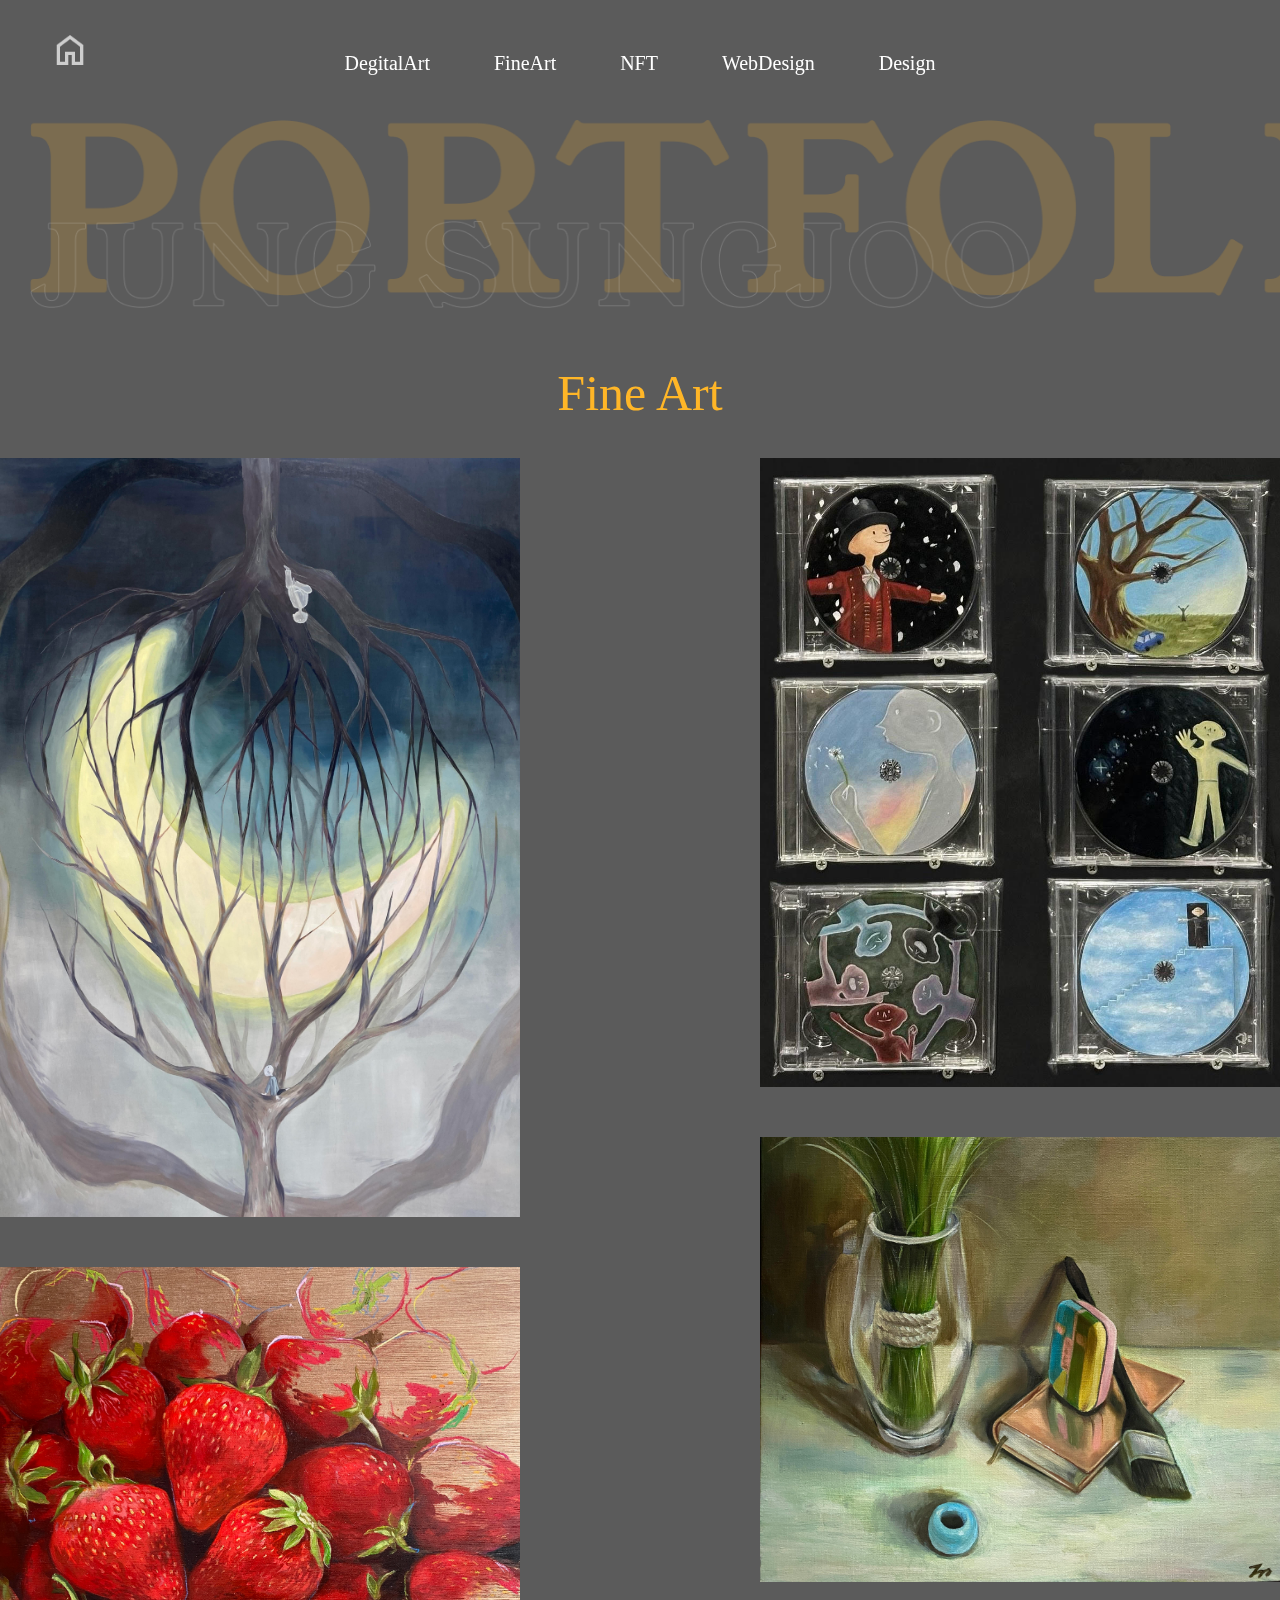
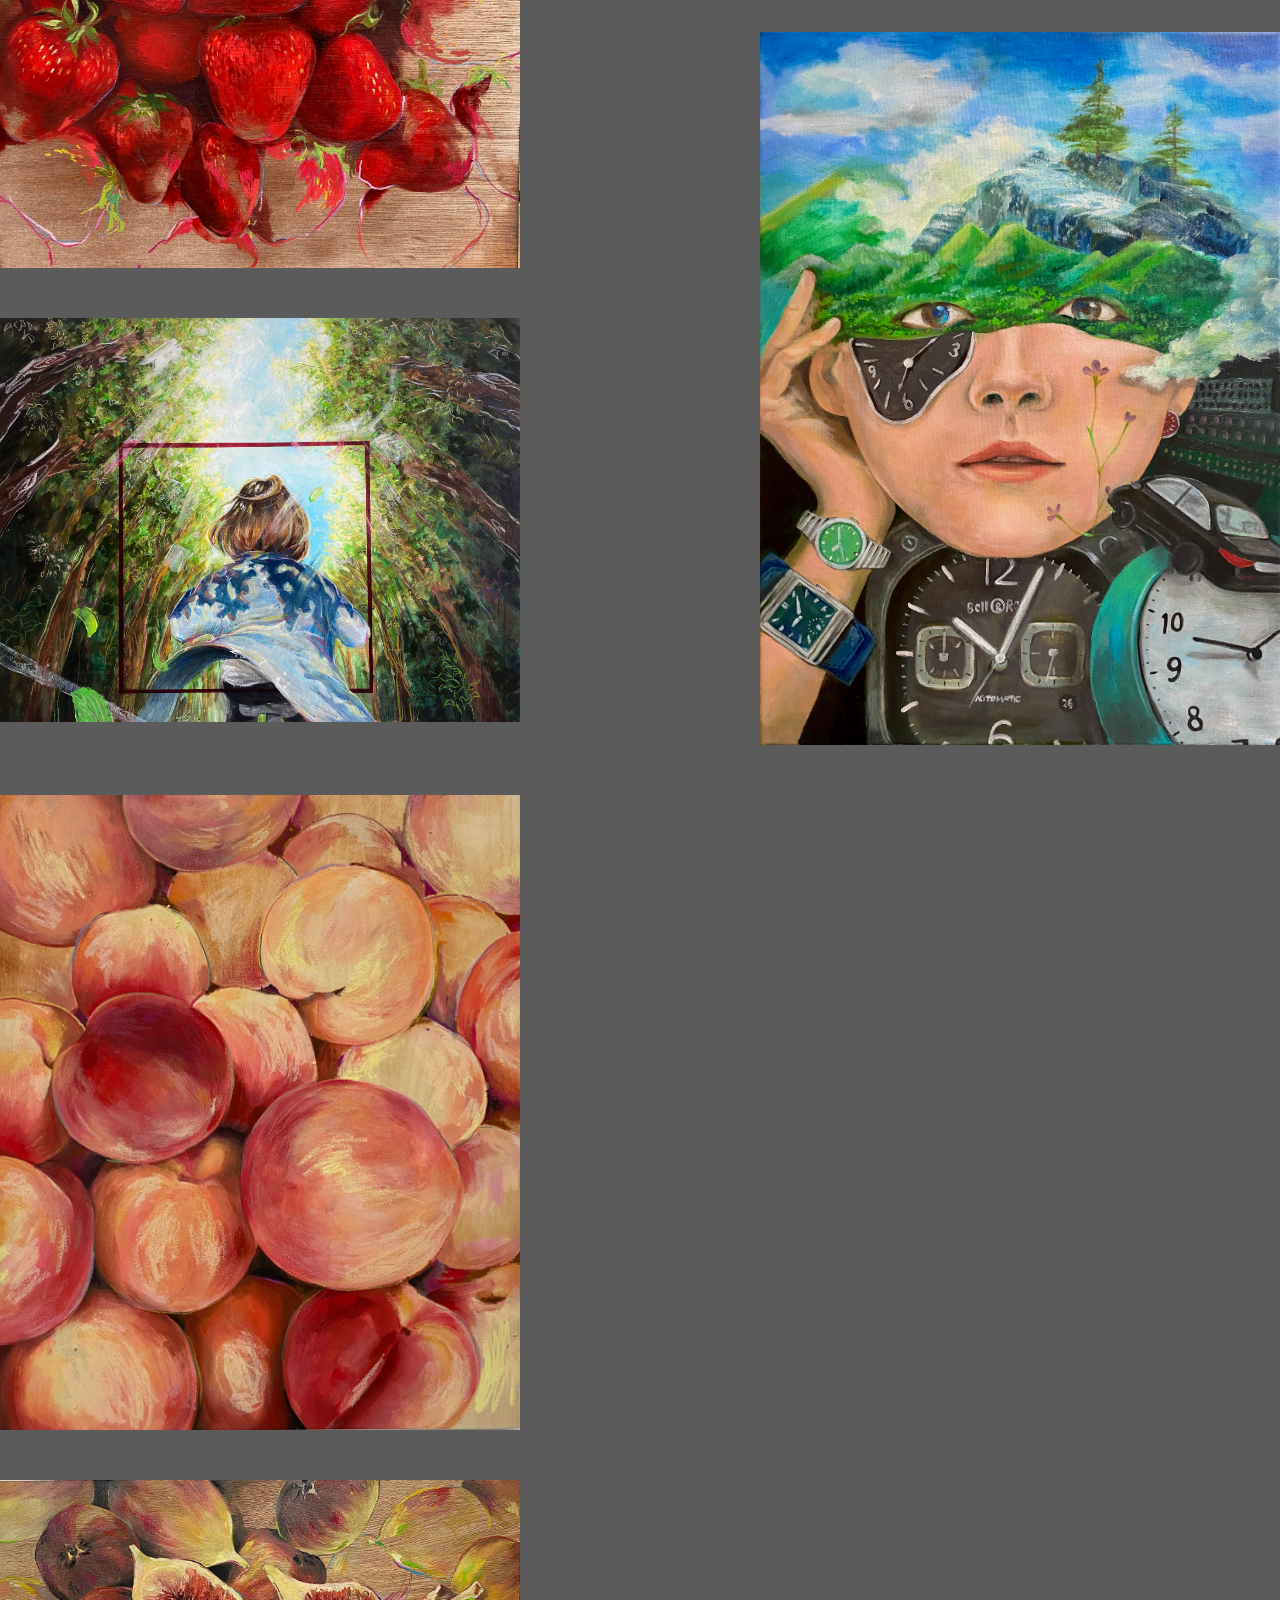
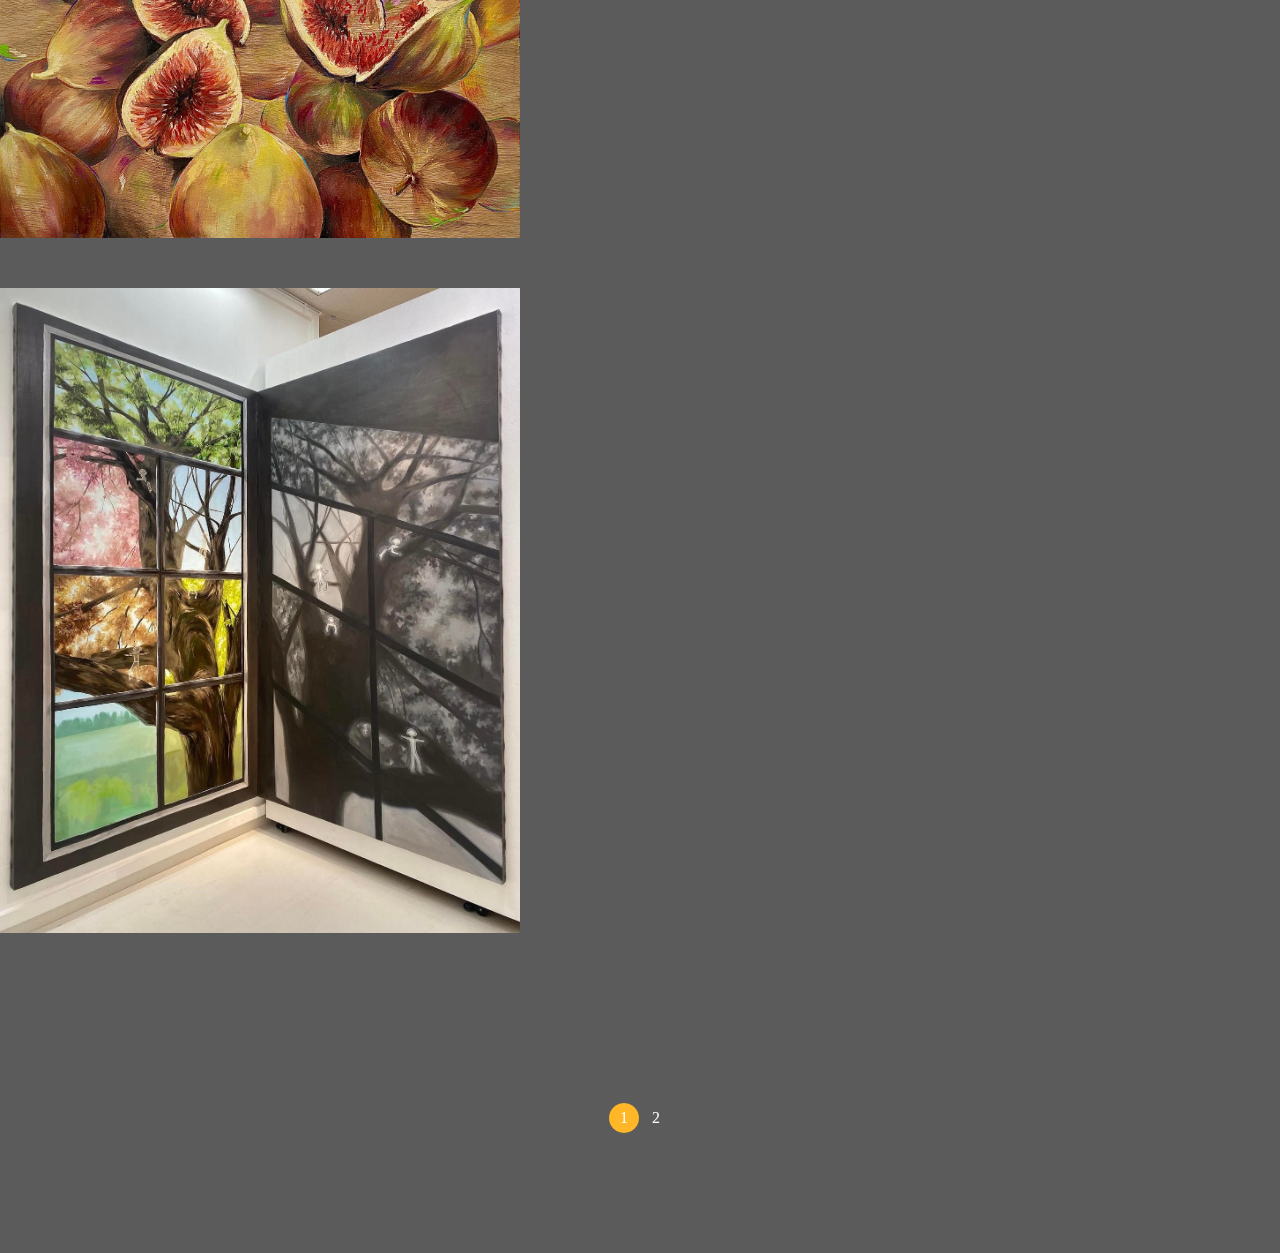
<file: sub/sub02.html>
<!DOCTYPE html>
<html lang="en">
<head>
  <meta charset="UTF-8">
  <meta name="viewport" content="width=device-width, initial-scale=1.0">
  <title>jung sungjoo</title>

   <!-- favicon -->
   <link rel="icon" href="">

   <!-- font -->
   <link rel="stylesheet" href="../css/font.css">
  

   <!-- CSS -->
   <link rel="stylesheet" href="../css/reset.css">
   <link rel="stylesheet" href="../css/swiper-bundle.min.css">
   <link rel="stylesheet" href="../css/aos.css">
   <link rel="stylesheet" href="../css/main.css">
   <link rel="stylesheet" href="../css/sub02.css">
 
   <!-- js -->
   <script defer src="../js/jquery-3.7.1.min.js"></script>
   <script defer src="../js/swiper-bundle.min.js"></script>
   <script defer src="../js/aos.js"></script>
   <script defer src="../js/common.js"></script>
   <script defer src="../js/main.js"></script>
   <script defer src="../js/sub01.js"></script>
 
</head>
<body>
  <div id="wrap">

    <header>
      <div class="inner">
        <nav>
          <ul class="sub-gnb">
            <li><a href="../sub/sub01.html">DegitalArt</a></li>
            <li><a href="../sub/sub02.html">FineArt</a></li>
            <li><a href="../sub/sub03.html">NFT</a></li>
            <li><a href="../sub/sub04.html">WebDesign</a></li>
            <li><a href="../sub/sub05.html">Design</a></li>
          </ul>
        </nav>
      </div>
    </header>
    <h1 class="home" data-aos="fade-down"data-aos-duration="2000"><a href="../index.html"><img src="../image/home.png" alt="홈버튼"></a></h1>

    <div class="bg">
      <img src="../image/PORTFOLIO.png" alt="배경글자" class="bg1" data-aos="fade-down"data-aos-duration="3000">
      <img src="../image/JUNG SUNGJOO.png" alt="배경글자" data-aos="fade-up"data-aos-duration="3000" class="bg2">
    </div><!--.bg-->

    <div class="inner" data-aos="fade-up"data-aos-duration="2000">
      <h3>Fine Art</h3>
      <div class="page1">
        <div class="box1">
          <div><img src="../image/fine/fine01.jpg" alt="디지털"></div>
          <div><img src="../image/fine/fine02.jpg" alt="디지털"></div>
          <div><img src="../image/fine/fine03.jpg" alt="디지털"></div>
        </div>
        <div class="box2">
          <div><img src="../image/fine/fine04.jpg" alt="디지털"></div>
          <div><img src="../image/fine/fine09.jpg" alt="디지털"></div>
          <div><img src="../image/fine/fine06.jpg" alt="디지털"></div>
        </div>
        <div class="box3">
          <div><img src="../image/fine/fine07.jpg" alt="디지털"></div>
          <div><img src="../image/fine/fine08.jpg" alt="디지털"></div>
          <div><img src="../image/fine/fine05.jpg" alt="디지털"></div>
        </div>
      </div><!--.page1-->
      <div class="page2">
        <div class="box1">
          <div><img src="../image/fine/fine10.jpg" alt="디지털"></div>
        </div>
        <div class="box2">
          <div><img src="../image/fine/fine11.jpg" alt="디지털"></div>

        </div>
        <div class="box3">
          <div><img src="../image/fine/fine12.jpg" alt="디지털"></div>

        </div>
      </div><!--.page2-->
 
      <div class="pagebox">
        <ul class="page">
          <li class="bt1 on"><a href="#">1</a></li>
          <li class="bt2"><a href="#">2</a></li>

        </ul>
      </div>
    </div><!--.inner-->
  </div><!--#wrap-->
</body>
</html>
</file>
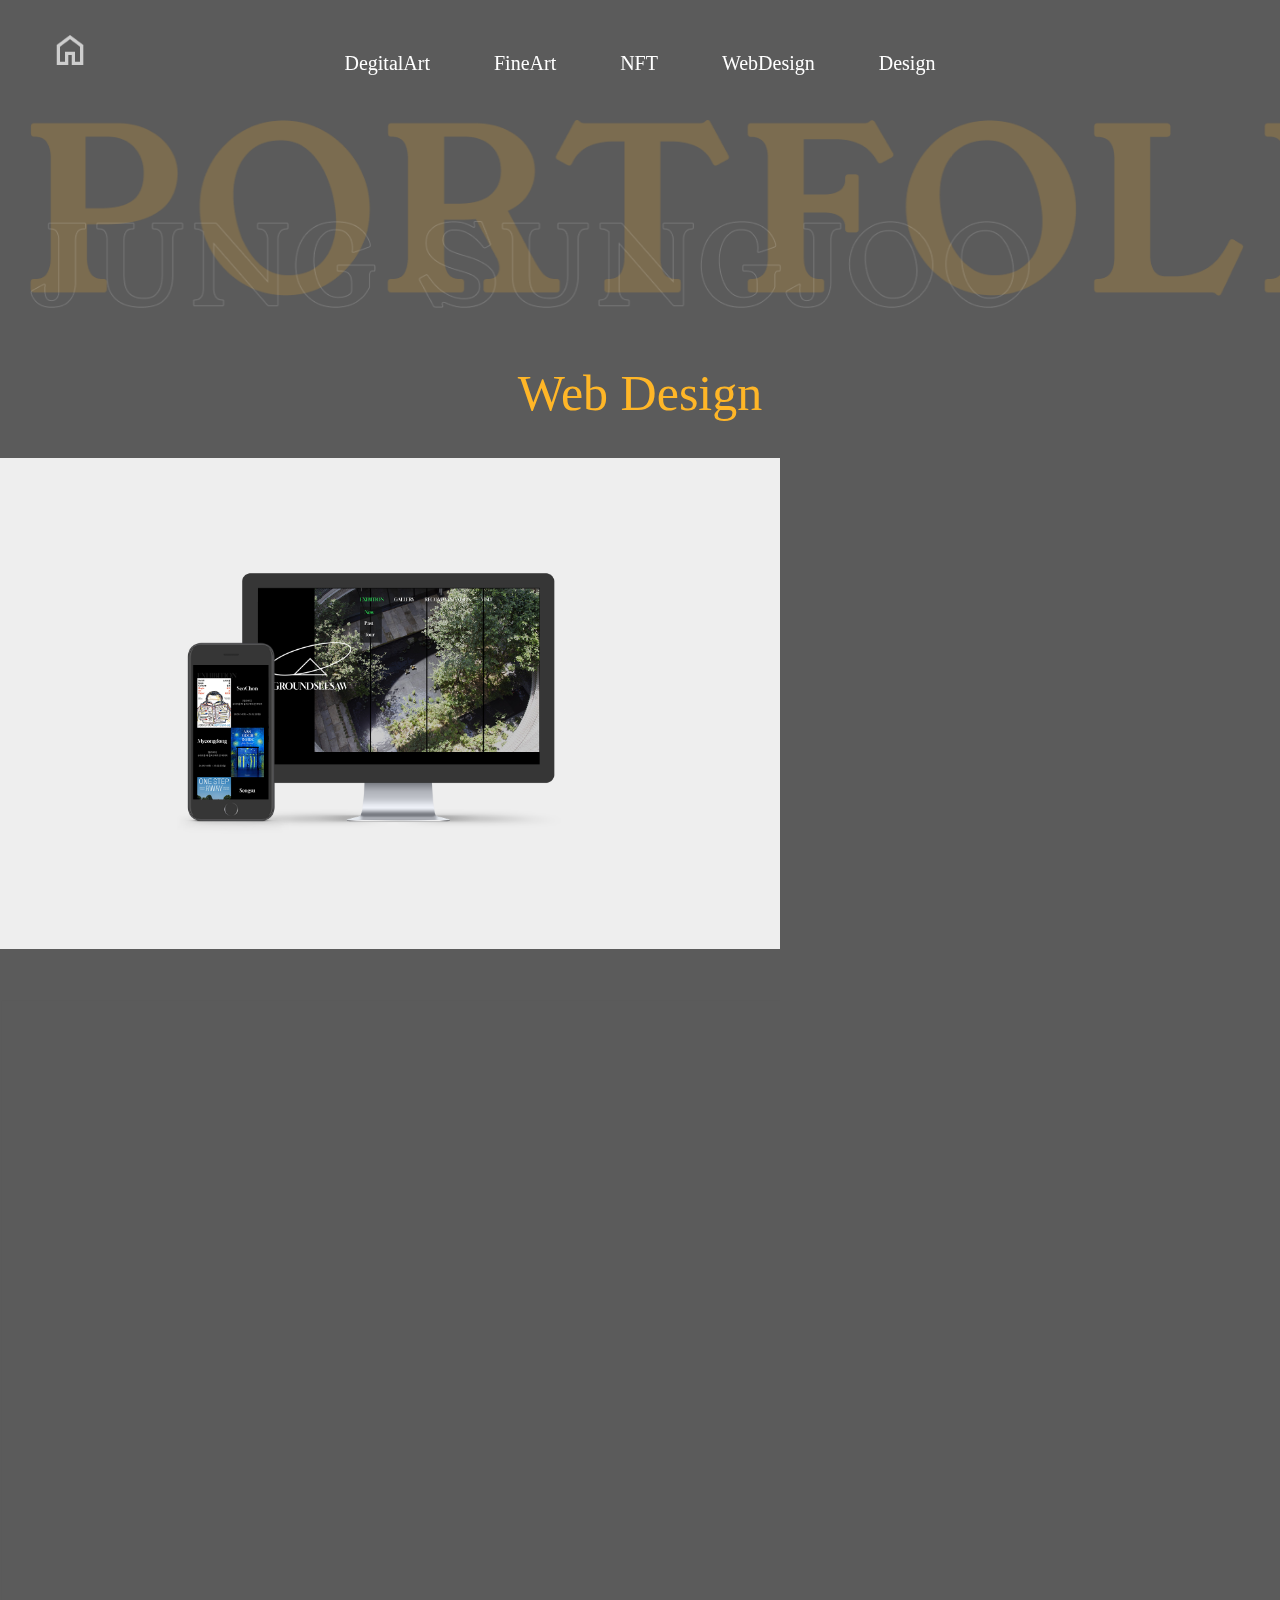
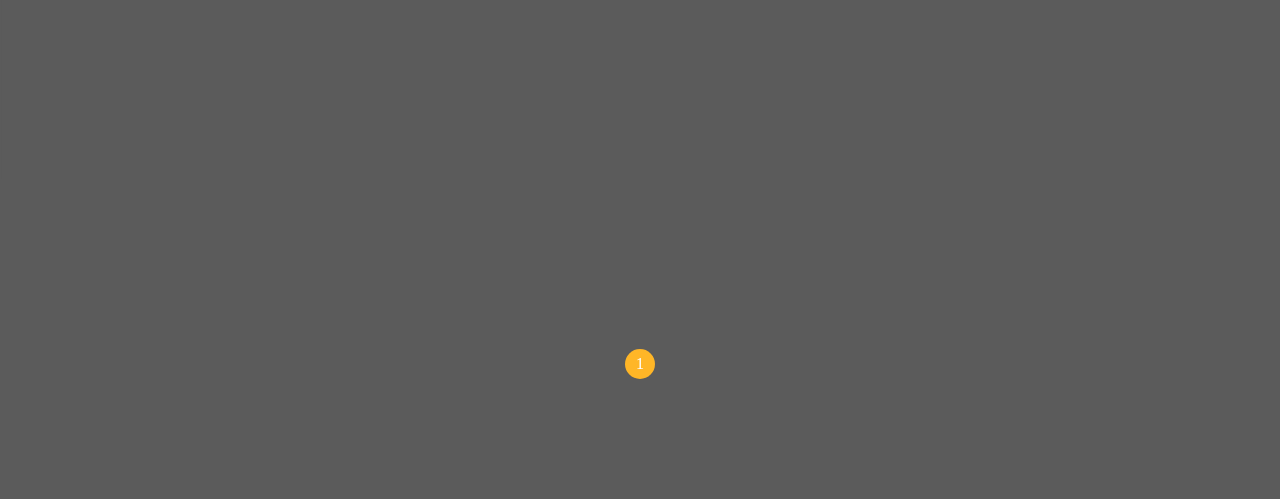
<file: sub/sub04.html>
<!DOCTYPE html>
<html lang="en">
<head>
  <meta charset="UTF-8">
  <meta name="viewport" content="width=device-width, initial-scale=1.0">
  <title>jung sungjoo</title>

   <!-- favicon -->
   <link rel="icon" href="">

   <!-- font -->
   <link rel="stylesheet" href="../css/font.css">
  

   <!-- CSS -->
   <link rel="stylesheet" href="../css/reset.css">
   <link rel="stylesheet" href="../css/swiper-bundle.min.css">
   <link rel="stylesheet" href="../css/aos.css">
   <link rel="stylesheet" href="../css/main.css">
   <link rel="stylesheet" href="../css/sub04.css">
 
   <!-- js -->
   <script defer src="../js/jquery-3.7.1.min.js"></script>
   <script defer src="../js/swiper-bundle.min.js"></script>
   <script defer src="../js/aos.js"></script>
   <script defer src="../js/common.js"></script>
   <script defer src="../js/main.js"></script>
   <script defer src="../js/sub01.js"></script>
 
</head>
<body>
  <div id="wrap">

    <header>
      <div class="inner">
        <nav>
          <ul class="sub-gnb">
            <li><a href="../sub/sub01.html">DegitalArt</a></li>
            <li><a href="../sub/sub02.html">FineArt</a></li>
            <li><a href="../sub/sub03.html">NFT</a></li>
            <li><a href="../sub/sub04.html">WebDesign</a></li>
            <li><a href="../sub/sub05.html">Design</a></li>
          </ul>
        </nav>
      </div>
    </header>
    <h1 class="home" data-aos="fade-down"data-aos-duration="2000"><a href="../index.html"><img src="../image/home.png" alt="홈버튼"></a></h1>

    <div class="bg">
      <img src="../image/PORTFOLIO.png" alt="배경글자" class="bg1" data-aos="fade-down"data-aos-duration="3000">
      <img src="../image/JUNG SUNGJOO.png" alt="배경글자" data-aos="fade-up"data-aos-duration="3000" class="bg2">
    </div><!--.bg-->

    <div class="inner" data-aos="fade-up"data-aos-duration="2000">
      <h3>Web Design</h3>
      <div class="page1">
        <div class="box1">
          <div><img src="../image/web/web01.png" alt="디지털"></div>
        </div>
        <div class="box2">
          <div><img src="../image/transparent.png" alt="디지털"></div>
        </div>
      </div><!--.page1-->



      <div class="pagebox">
        <ul class="page">
          <li class="bt1 on"><a href="#">1</a></li>
        </ul>
      </div>
    </div><!--.inner-->
  </div><!--#wrap-->
</body>
</html>
</file>
<file: css/font.css>
@charset "utf-8";

/* 영문폰트 Young Serif */
@import url('https://fonts.googleapis.com/css2?family=Young+Serif&display=swap');

@import url('https://fonts.googleapis.com/css2?family=Montserrat:ital,wght@0,100..900;1,100..900&family=Noto+Sans+JP:wght@100..900&family=Noto+Sans+KR:wght@100..900&display=swap');

/* 일본어 폰트 */
@import url('https://fonts.googleapis.com/css2?family=Noto+Sans+JP:wght@100..900&display=swap');

/* 한국어 폰트 */
@import url('https://fonts.googleapis.com/css2?family=Noto+Sans+JP:wght@100..900&family=Noto+Sans+KR:wght@100..900&display=swap');
</file>
<file: css/main.css>
@charset "utf-8";

/* 공통 */
#wrap{min-width: 320px; position: relative;}
.inner{max-width: 1600px;  margin: 0 auto;}
h2{font-weight: 500;}


/*aboutme */
#aboutme .inner{display: flex; padding: 300px 0;}
#aboutme .inner .h2{display: none;}
#aboutme .left-box{width: calc(100% / 2); }
#aboutme .left-box h3{color: #FFB627; font-weight: 500; padding-bottom: 10px; font-size: 25px;}
#aboutme .left-box p{padding-bottom: 10px; font-size: 20px;}
#aboutme .right-box{width: calc(100% / 2);}
#aboutme .right-box h2{color: #FFB627; font-weight: 500; font-size: 150px;}

/*aboutme 모바일*/
@media screen and (max-width : 768px) {
  #aboutme .inner{width: 600px; flex-wrap: wrap;}
  #aboutme .inner .h2{display: block; font-size: 50px; padding-left: 30px; color: #FFB627;}
  #aboutme .left-box{padding-left: 30px; width: 90%; }
  #aboutme .left-box p{font-size: 1.3rem}
  #aboutme .right-box{display: none;}
}

/*aboutme 태블릿*/
@media screen and (max-width : 1200px) {
  #aboutme .inner{width: 1000px;}
  #aboutme .inner .h2{font-size: 20px;}
  #aboutme .right-box p{font-size: 5rem}
}

/*portfolio */
#portfolio h2{color: #FFB627; font-weight: 500; font-size: 150px; padding-top: 50px;}

#portfolio h3{color: #FFB627; font-weight: 500; font-size: 30px; padding-bottom: 10px;}
#portfolio h3:hover{color: #4b4b4b; transition: color 0.5s; text-decoration: underline;}
#portfolio .box1{height:1550px; display: flex; justify-content: space-between; padding-top: 100px; flex-wrap: wrap;}
#portfolio .box1 .deg {width: 611px; height: 950px; text-align:center;}
#portfolio .box1 .deg img{width: 608px;}
#portfolio .box1 .fin {width: 941px; text-align:center;}
#portfolio .box1 .fin img{width: 939px;}


#portfolio .box2{height:840px; display: flex; justify-content: space-between; flex-wrap: wrap;}
#portfolio .box2 .des {width: 900px;  text-align:center; padding-bottom: 20px; }
#portfolio .box2 .des img{width: 899px; object-fit: fill;}
#portfolio .box2 .nft {width: 600px; height: 670px;  text-align:center;}
#portfolio .box2 .nft img{width: 599px; object-fit: fill;}

#portfolio .box3{height:730px; display: flex; justify-content: space-between;  margin-bottom: 100px;}
#portfolio .box3 .web {width: 1600px;  text-align:center; padding-bottom: 10px;}
#portfolio .box3 .web img{width: 1599px; height:600px; object-fit: cover; align-items:center; }


/*portfolio 태블릿*/
@media screen and (max-width : 1200px) {
  #portfolio{height: auto; }
  #portfolio h2{font-size: 50px; padding-left: 30px;}
  #portfolio h3{font-size: 25px; padding-bottom: 10px;}
  #portfolio .box1{ height: 2000px; }
  #portfolio .box1 .deg{width: 100%;  object-fit: fill;}
  #portfolio .box1 .deg img {width: 90%; object-fit: contain;}
  #portfolio .box1 .fin{width: 100%; object-fit: fill; padding-top: 0;}
  #portfolio .box1 .fin img {width: 90%; object-fit: contain; padding-bottom: 1000px;}

  #portfolio .box2{height: 2800px;  }
  #portfolio .box2 .des{width: 45%; object-fit: fill; margin-top: 700px;}
  #portfolio .box2 .des img {width: 90%; object-fit: contain;}
  #portfolio .box2 .nft{width: 45%; object-fit: fill; margin-top: 700px;}
  #portfolio .box2 .nft img {width: 90%; object-fit: contain;}

  #portfolio .box3{height: auto; margin-bottom: 0px; margin-top: -800px;}
  #portfolio .box3 .web{width: 100%; object-fit: cover;}
  #portfolio .box3 .web img {width: 90%; object-fit: contain;}
}

/*portfolio 모바일*/
@media screen and (max-width : 768px) {
  #portfolio h2{font-size: 40px; padding-left: 30px;}
  #portfolio h3{font-size: 20px; padding-bottom: 10px;}
  #portfolio .box1{ height: 2000px;}
  #portfolio .box1 .deg{width: 100%;  object-fit: fill;}
  #portfolio .box1 .deg img {width: 95%; object-fit: contain;}
  #portfolio .box1 .fin{width: 100%; object-fit: fill; padding-top: 0;}
  #portfolio .box1 .fin img {width: 95%; object-fit: contain;}

  #portfolio .box2{height: 1400px;  padding:30px 30px; }
  #portfolio .box2 .des{width: 100%; object-fit: fill;}
  #portfolio .box2 .des img {width: 95%; object-fit: contain;}
  #portfolio .box2 .nft{width: 100%; object-fit: fill;}
  #portfolio .box2 .nft img {width: 95%; object-fit: contain;}

  #portfolio .box3{height: 500px; margin-top: 1200px;  }
  #portfolio .box3 .web{width: 100%; object-fit: cover;}
  #portfolio .box3 .web img {width: 95%; object-fit: contain;}

}

#contact{background: url(../image/main-bg.png)no-repeat center center; background-size: cover; background-attachment: fixed; padding: 50px;}
#contact .inner h2{color: #fff; font-weight: 500; font-size: 100px; padding-top: 50px; text-align: center;}
#contact .inner .icon-box{position: relative; bottom: 0px; left: 0px; width: 600px; display: flex; justify-content: space-between; margin: 0 auto; padding: 50px;}
#contact .inner .icon-on{position: relative; bottom: 179px; left: 0px; width: 600px; display: flex; justify-content: space-between; margin: 0 auto; padding: 50px;}
#contact .inner .icon-box .icon1{width: 80px; height: 80px; background: url(../image/call.png)no-repeat; object-fit: cover;}
#contact .inner .icon-box .icon1:hover {background: url(../image/call_on.png)no-repeat; object-fit: cover; transition: background 0.5s}
#contact .inner .icon-box .icon2{width: 80px; height: 80px; background: url(../image/insta.png)no-repeat; object-fit: cover;}
#contact .inner .icon-box .icon2:hover {background: url(../image/insta_on.png)no-repeat; object-fit: cover; transition: background 0.5s}
#contact .inner .icon-box .icon3{width: 80px; height: 80px; background: url(../image/mail.png)no-repeat; object-fit: cover;}
#contact .inner .icon-box .icon3:hover {background: url(../image/mail_on.png)no-repeat; object-fit: cover; transition: background 0.5s}


/*contact 모바일*/
@media screen and (max-width : 768px) {
  #contact {margin-top: 200px;}
  #contact .inner h2{font-size: 50px;}
  #contact .inner .icon-box{width: calc(100% - 60px); flex-wrap: wrap;}
  #contact .inner .icon-box .icon1 {padding-bottom: 10px;}
  #contact .inner .icon-box .icon2 {padding-bottom: 10px;}
  #contact .inner .icon-box .icon3 {padding-bottom: 10px;}
}
</file>
<file: css/sub02.css>
@charset "utf-8";

/* 공통 */
#wrap{min-width: 320px; position: relative; background-color: #5b5b5b;}
.inner{max-width: 1600px;  margin: 0 auto;}

header .inner{display: flex; justify-content: space-between; align-items: flex-end; max-width: 100%; }

header .sub-gnb{display: flex; width: 735px; padding: 40px; position: absolute; top: 0; left: 50%; transform: translateX(-50%); z-index: 999;}
header .sub-gnb > li{position: relative; margin: 0 auto;}
header .sub-gnb > li > a{display: block; padding: 10px 20px 15px; font-size: 2rem; color: #fff;}
header .sub-gnb > li:hover > a{color: #FFB627; transition: color 0.5s}

.home{width: 40px; height: 40px; position: absolute; top: 30px; left: 50px;}
.home img{width: 40px; height: 40px; object-fit: contain; opacity: 0.7;}
.home img:hover{opacity: 1;}

.bg .bg1{position: absolute; top: 120px; left: 30px; width: 1500px; position: fixed;}
.bg .bg2{position: absolute; top: 220px; left: 30px; width: 1000px; position: fixed;}

.inner{padding: 120px 0; }
.inner img{width: 520px; object-fit: contain;}
.inner h3{color: #FFB627; font-weight: 500; font-size: 50px;  text-align: center; z-index: 999; padding-bottom: 30px;}
.inner .page1{display: flex; justify-content: space-between; flex-wrap: wrap; padding-bottom: 100px;}
.inner .page1 img{padding-bottom: 50px;}

.inner .page2{display: flex; justify-content: space-between; flex-wrap: wrap; padding-bottom: 100px;}
.inner .page2 img{padding-bottom: 50px; }



.pagebox{padding-top: 20px;}
.page{text-align: center; display: flex; justify-content: center; gap: 2px;}
.page li{border-radius: 50%; width: 30px; height: 30px; line-height: 30px;}
.page li:hover{background-color: #FFB627; color: #fff;}
.page li.on{background-color: #FFB627; color: #fff;}

/*모바일*/
@media screen and (max-width : 768px) {
  header .sub-gnb{ width: 350px; flex-wrap: wrap; position: absolute; top: 80px; left: 50%; font-size: 1.3rem; font-size: 1.3rem;}

  .bg .bg1{display: none;}
  .bg .bg2{display: none;}

  .home img{opacity: 1;}

  .inner{width: 100%; padding: 100px 40px;} 
  .inner img{width: 90%;}

}
/*portfolio 태블릿*/
@media screen and (max-width : 1200px) {
  
  .inner{max-width: 1000px;  margin: 0 auto;}
  .inner img{width: calc((1000px - 40px) / 3); object-fit: contain;}
}
</file>
<file: css/sub04.css>
@charset "utf-8";

/* 공통 */
#wrap{min-width: 320px; position: relative; background-color: #5b5b5b;}
.inner{max-width: 1600px;  margin: 0 auto;}

header .inner{display: flex; justify-content: space-between; align-items: flex-end; max-width: 100%; }

header .sub-gnb{display: flex; width: 735px; padding: 40px; position: absolute; top: 0; left: 50%; transform: translateX(-50%); z-index: 999;}
header .sub-gnb > li{position: relative; margin: 0 auto;}
header .sub-gnb > li > a{display: block; padding: 10px 20px 15px; font-size: 2rem; color: #fff;}
header .sub-gnb > li:hover > a{color: #FFB627; transition: color 0.5s}

.home{width: 40px; height: 40px; position: absolute; top: 30px; left: 50px;}
.home img{width: 40px; height: 40px; object-fit: contain; opacity: 0.7;}
.home img:hover{opacity: 1;}

.bg .bg1{position: absolute; top: 120px; left: 30px; width: 1500px; position: fixed;}
.bg .bg2{position: absolute; top: 220px; left: 30px; width: 1000px; position: fixed;}

.inner{padding: 120px 0; }
.inner img{width: 780px; object-fit: contain;}
.inner h3{color: #FFB627; font-weight: 500; font-size: 50px;  text-align: center; z-index: 999; padding-bottom: 30px;}
.inner .page1{display: flex; justify-content: space-between; flex-wrap: wrap; padding-bottom: 100px;}
.inner .page1 img{padding-bottom: 50px;}

.inner .page2{display: flex; justify-content: space-between; flex-wrap: wrap; padding-bottom: 100px;}
.inner .page2 img{padding-bottom: 50px; }






.pagebox{padding-top: 20px;}
.page{text-align: center; display: flex; justify-content: center; gap: 2px;}
.page li{border-radius: 50%; width: 30px; height: 30px; line-height: 30px;}
.page li:hover{background-color: #FFB627; color: #fff;}
.page li.on{background-color: #FFB627; color: #fff;}

/*모바일*/
@media screen and (max-width : 768px) {
  header .sub-gnb{ width: 350px; flex-wrap: wrap; position: absolute; top: 80px; left: 50%;  font-size: 1.3rem;}


  .bg .bg1{display: none;}
  .bg .bg2{display: none;}

  .home img{opacity: 1;}

  .inner{width: 100%; padding: 100px 40px;} 
  .inner img{width: 90%;}

}
/*portfolio 태블릿*/
@media screen and (max-width : 1200px) {
  
  .inner{max-width: 1000px;  margin: 0 auto;}
  .inner img{width: calc((1000px - 20px) / 2); object-fit: contain;}
}
</file>
